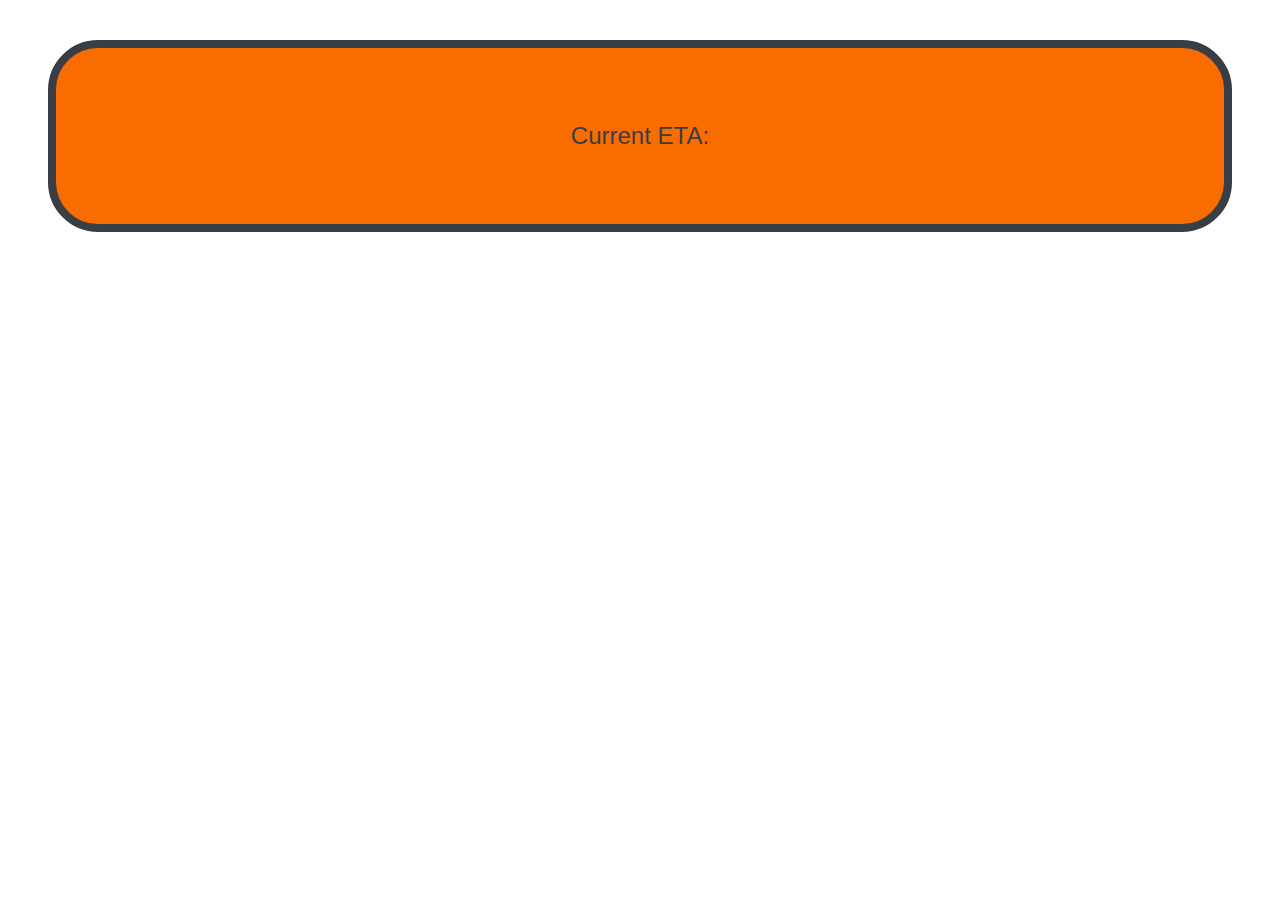
<file: ondemand-main/drone12.html>
<!DOCTYPE html>
<html>
<head>
  <link rel="stylesheet" href="drone.css">
	<title>test in lund</title>
	<script type="text/javascript" src="https://d3js.org/d3.v3.min.js"></script>
    <script src="https://ajax.googleapis.com/ajax/libs/jquery/3.5.1/jquery.min.js"></script>  

</head>


<body>
  <div id="cont">
	<p id="etaid">Current ETA: </p>
  </div>
	<script>
    var set_delay = 50,
    callout = function () {
    $.ajax({
      url: 'http://0.0.0.0:5000/get_drones'
    })
    .done(function (server_response) {
      var avalaible_drones = Object.keys(server_response)
        var eta = server_response['12'].time
        
        document.getElementById("etaid").innerHTML = "Current ETA: " + eta;
        
		
    })
    .always(function (server_response) {
        setTimeout(callout, set_delay);
    });
    };
    callout();    
  </script>
	
</body>
</html>
</file>
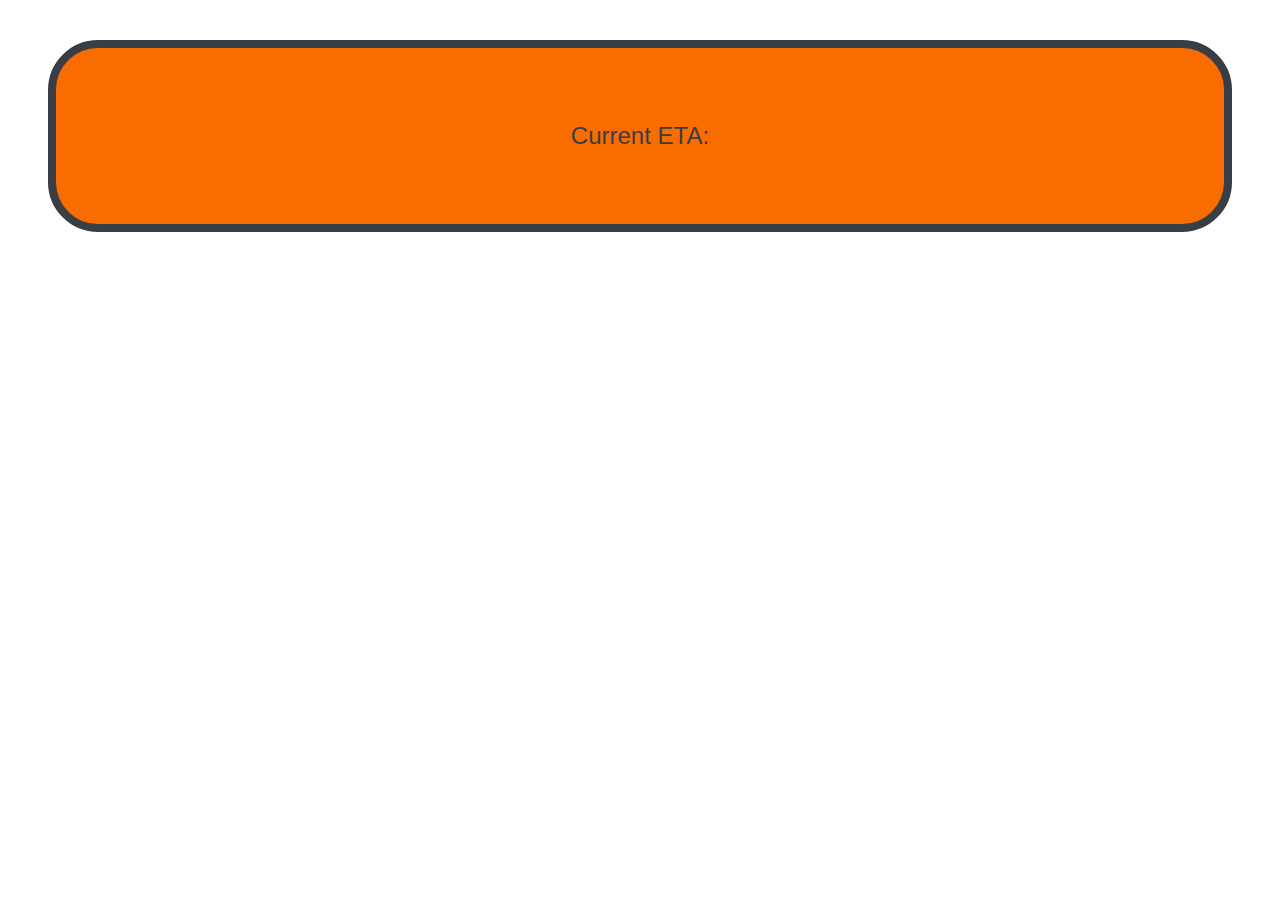
<file: ondemand-main/drone13.html>
<!DOCTYPE html>
<html>
<head>
  <link rel="stylesheet" href="drone.css">
	<title>test in lund</title>
	<script type="text/javascript" src="https://d3js.org/d3.v3.min.js"></script>
    <script src="https://ajax.googleapis.com/ajax/libs/jquery/3.5.1/jquery.min.js"></script>

</head>


<body>
	<div id="cont">
	<p id="etaid">Current ETA: </p>
  </div>
	<script>
    var set_delay = 50,
    callout = function () {
    $.ajax({
      url: 'http://0.0.0.0:5000/get_drones'
    })
    .done(function (server_response) {
      var avalaible_drones = Object.keys(server_response)
        var eta = server_response['13'].time
        
        document.getElementById("etaid").innerHTML = "Current ETA: " + eta;
        
		
    })
    .always(function (server_response) {
        setTimeout(callout, set_delay);
    });
    };
    callout();    
  </script>
	
</body>
</html>
</file>
<file: ondemand-main/drone.css>
* {
    font-family:Arial, Helvetica, sans-serif
}

#cont{
    background-color: #f96d00;
    margin: 40px;
    padding: 50px;
    text-align: center;
    position: relative;
    border-width: 8px;
    border-style: solid;
    border-color: #393e46;
    border-radius: 50px;
}

#etaid{
    font-size: x-large;
    color: #393e46;
}
</file>
